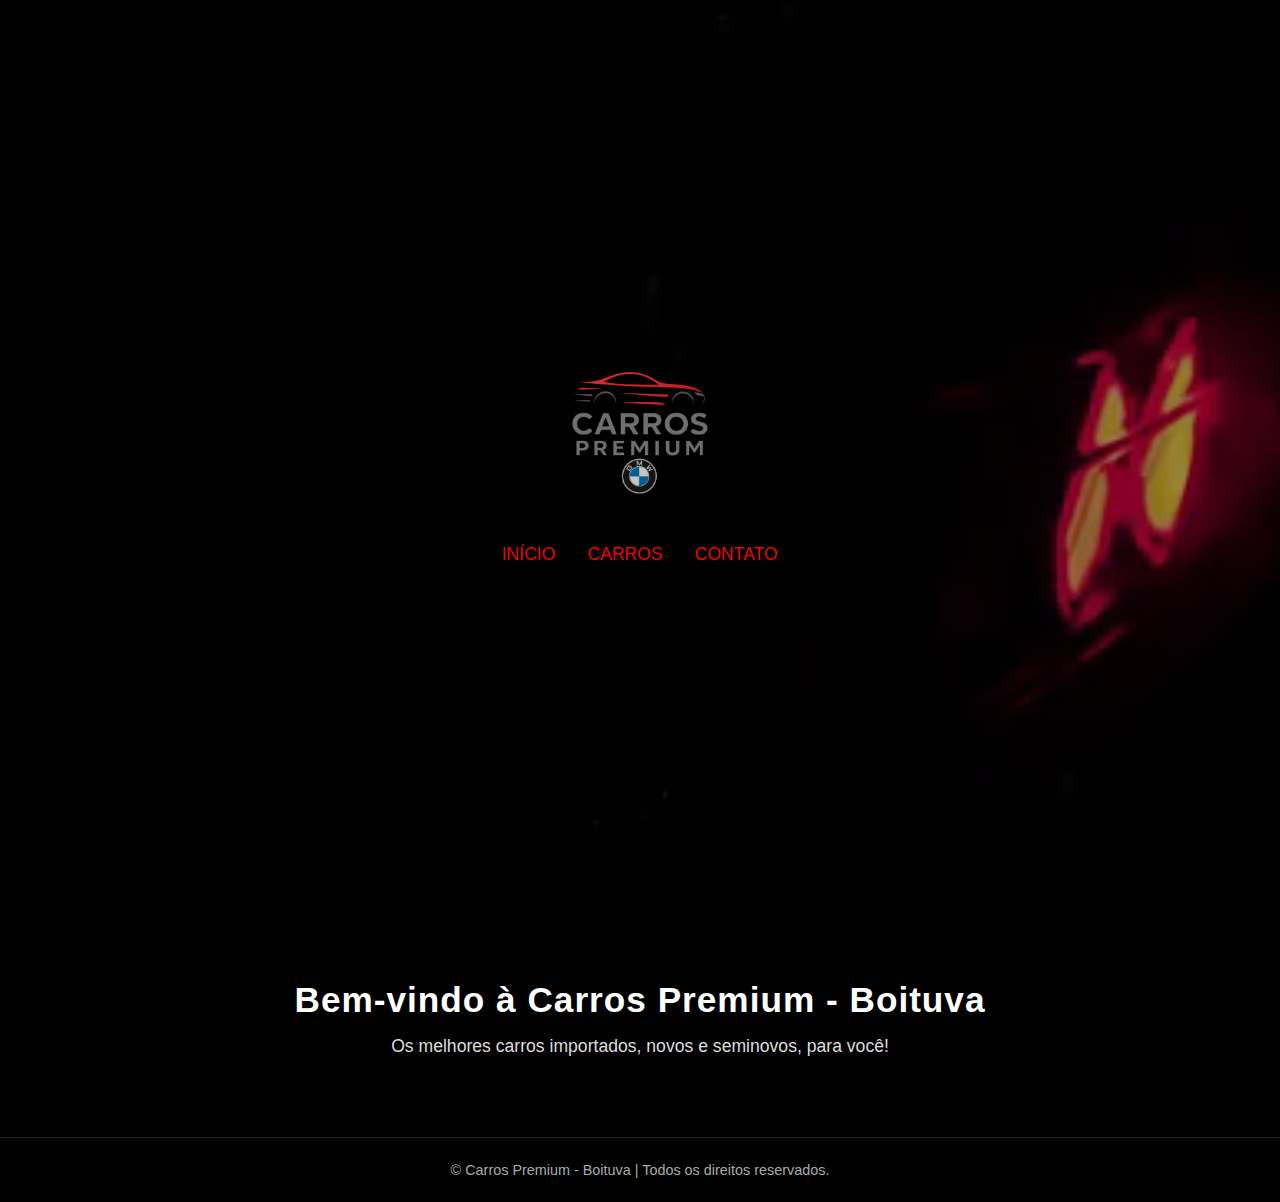
<file: index.html>
<!DOCTYPE html>
<html lang="pt-BR">
<head>
    <meta charset="UTF-8">
    <meta name="viewport" content="width=device-width, initial-scale=1.0">
    <title>Carros Premium - Sua loja de carros</title>
    <link rel="stylesheet" href="style.css">
</head>
<body>
    <header class="header-video">
        <video class="video-bg" autoplay muted loop playsinline>
            <source src="video.mp4" type="video/mp4">
            Seu navegador não suporta vídeos HTML5.
        </video>

        <div class="header-content">
            <h1>
                <img src="logo.png" alt="Logo da Carros Premium">
            </h1>
            <nav>
                <div class="menus">
                    <a href="index.html">Início</a>
                    <a href="carros.html">Carros</a>
                    <a href="formulario.html">Contato</a>
                </div>
            </nav>
        </div>
    </header>

    <main class="hero">
        <h2>Bem-vindo à Carros Premium - Boituva</h2>
        <p>Os melhores carros importados, novos e seminovos, para você!</p>
    </main>

    <footer>
        <p>&copy; Carros Premium - Boituva | Todos os direitos reservados.</p>
    </footer>
</body>
</html>
</file>
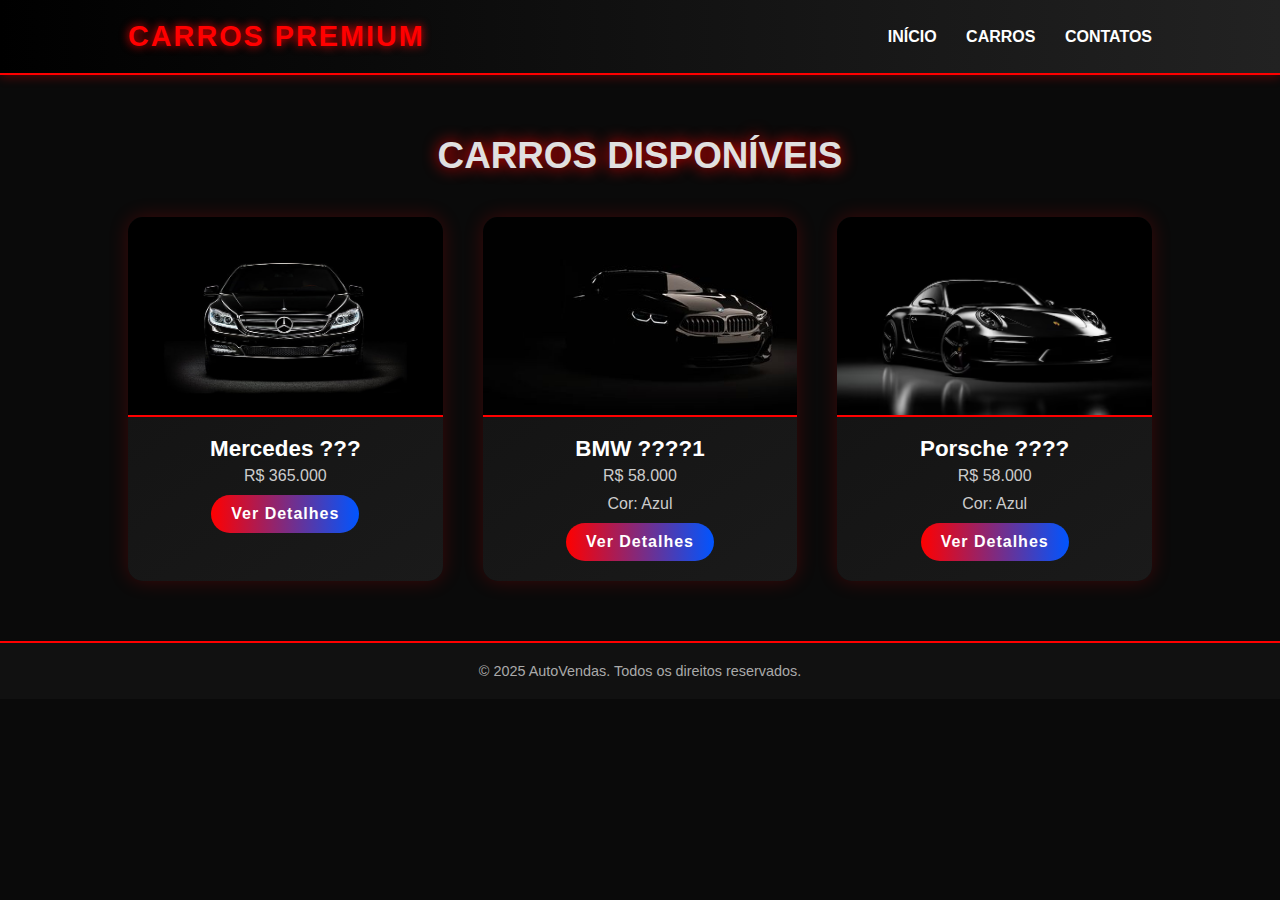
<file: carros.html>
<!DOCTYPE html>
<html lang="pt-BR">
<head>
    <meta charset="UTF-8">
    <title>Carros à Venda | Carros Premium</title>
    <style>
        /* ====== ESTILO GERAL ====== */
        * {
            margin: 0;
            padding: 0;
            box-sizing: border-box;
            font-family: 'Poppins', sans-serif;
        }

        body {
            background-color: #0a0a0a;
            color: #fff;
        }

        a {
            text-decoration: none;
            color: inherit;
        }

        /* ====== CABEÇALHO ====== */
        header {
            background: linear-gradient(90deg, #000, #111, #222);
            padding: 20px 10%;
            display: flex;
            justify-content: space-between;
            align-items: center;
            box-shadow: 0 2px 10px rgba(255, 0, 0, 0.3);
            border-bottom: 2px solid #ff0000;
        }

        header h1 {
            font-size: 1.8em;
            text-transform: uppercase;
            color: #ff0000;
            letter-spacing: 2px;
            text-shadow: 0 0 10px #ff0000;
        }

        nav a {
            color: #fff;
            margin-left: 25px;
            font-weight: 600;
            text-transform: uppercase;
            transition: 0.3s;
            position: relative;
        }

        nav a::after {
            content: "";
            position: absolute;
            width: 0%;
            height: 2px;
            background: #ff0000;
            bottom: -5px;
            left: 0;
            transition: 0.3s;
        }

        nav a:hover {
            color: #ff0000;
        }

        nav a:hover::after {
            width: 100%;
        }

        /* ====== CONTEÚDO PRINCIPAL ====== */
        main {
            padding: 60px 10%;
            text-align: center;
        }

        main h2 {
            font-size: 2.3em;
            margin-bottom: 40px;
            text-transform: uppercase;
            color: #e0e0e0;
            text-shadow: 0 0 15px #ff0000;
        }

        .carros-lista {
            display: grid;
            grid-template-columns: repeat(auto-fit, minmax(280px, 1fr));
            gap: 40px;
            justify-items: center;
        }

        /* ====== CARDS ====== */
        .carros-card {
            background: linear-gradient(145deg, #111, #1a1a1a);
            border-radius: 15px;
            overflow: hidden;
            box-shadow: 0 0 20px rgba(255, 0, 0, 0.2);
            transition: transform 0.3s ease, box-shadow 0.3s ease;
            max-width: 320px;
        }

        .carros-card:hover {
            transform: translateY(-10px);
            box-shadow: 0 0 25px rgba(255, 0, 0, 0.5);
        }

        .carros-card img {
            width: 100%;
            height: 200px;
            object-fit: cover;
            border-bottom: 2px solid #ff0000;
        }

        .carros-card h3 {
            font-size: 1.4em;
            margin: 15px 0 5px;
            color: #fff;
            text-transform: capitalize;
        }

        .carros-card p {
            color: #ccc;
            font-size: 1em;
            margin-bottom: 10px;
        }

        .btn {
            display: inline-block;
            background: linear-gradient(90deg, #ff0000, #0055ff);
            color: #fff;
            padding: 10px 20px;
            border-radius: 25px;
            margin-bottom: 20px;
            font-weight: bold;
            letter-spacing: 1px;
            transition: 0.3s;
        }

        .btn:hover {
            background: linear-gradient(90deg, #ff4d4d, #3399ff);
            transform: scale(1.05);
            box-shadow: 0 0 15px rgba(255, 0, 0, 0.5);
        }

        /* ====== RODAPÉ ====== */
        footer {
            background-color: #111;
            padding: 20px 0;
            text-align: center;
            color: #aaa;
            border-top: 2px solid #ff0000;
            font-size: 0.9em;
        }

        /* ====== RESPONSIVIDADE ====== */
        @media (max-width: 768px) {
            header {
                flex-direction: column;
                text-align: center;
            }

            nav {
                margin-top: 10px;
            }

            nav a {
                display: inline-block;
                margin: 10px;
            }

            .carros-card img {
                height: 180px;
            }
        }
    </style>
</head>
<body>
    <header>
        <h1>Carros Premium</h1>
        <nav>
            <a href="index.html">Início</a>
            <a href="carros.html">Carros</a>
            <a href="contato.html">Contatos</a>
        </nav>
    </header>

    <main>
        <h2>Carros Disponíveis</h2>
        <div class="carros-lista">
            <div class="carros-card">
                <img src="mercedes.jpg" alt="carro 1">
                <h3>Mercedes ???</h3>
                <p>R$ 365.000</p>
                <a class="btn" href="detalhes.html">Ver Detalhes</a>
            </div>

            <div class="carros-card">
                <img src="bmw.jpg" alt="carro 2">
                <h3>BMW ????1</h3>
                <p>R$ 58.000</p>
                <p>Cor: Azul</p>
                <a class="btn" href="detalhes.html">Ver Detalhes</a>
            </div>

            <div class="carros-card">
                <img src="porshe.jpg" alt="carro 3">
                <h3>Porsche ????</h3>
                <p>R$ 58.000</p>
                <p>Cor: Azul</p>
                <a class="btn" href="detalhes.html">Ver Detalhes</a>
            </div>
        </div>
    </main>

    <footer>
        <p>&copy; 2025 AutoVendas. Todos os direitos reservados.</p>
    </footer>
</body>
</html>
</file>
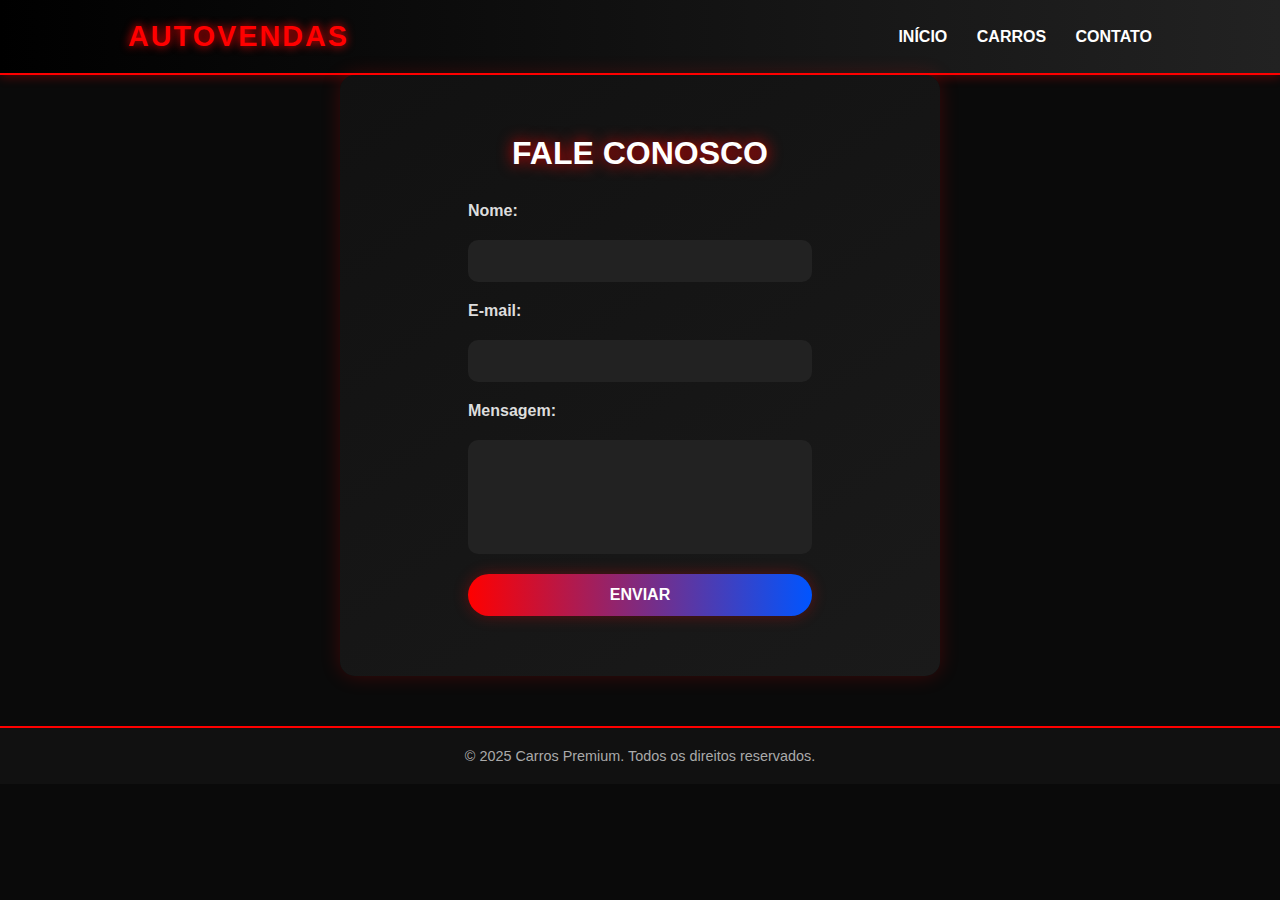
<file: formulario.html>
<!DOCTYPE html>
<html lang="pt-BR">
<head>
  <meta charset="UTF-8">
  <title>Contato | AutoVendas</title>
  <style>
    /* ======== ESTILO GERAL ======== */
    * {
      margin: 0;
      padding: 0;
      box-sizing: border-box;
      font-family: 'Poppins', sans-serif;
    }

    body {
      background-color: #0a0a0a;
      color: #fff;
    }

    a {
      text-decoration: none;
      color: inherit;
    }

    /* ======== CABEÇALHO ======== */
    header {
      background: linear-gradient(90deg, #000, #111, #222);
      padding: 20px 10%;
      display: flex;
      justify-content: space-between;
      align-items: center;
      box-shadow: 0 2px 10px rgba(255, 0, 0, 0.3);
      border-bottom: 2px solid #ff0000;
    }

    header h1 {
      font-size: 1.8em;
      text-transform: uppercase;
      color: #ff0000;
      letter-spacing: 2px;
      text-shadow: 0 0 10px #ff0000;
    }

    nav a {
      color: #fff;
      margin-left: 25px;
      font-weight: 600;
      text-transform: uppercase;
      transition: 0.3s;
      position: relative;
    }

    nav a::after {
      content: "";
      position: absolute;
      width: 0%;
      height: 2px;
      background: #ff0000;
      bottom: -5px;
      left: 0;
      transition: 0.3s;
    }

    nav a:hover {
      color: #ff0000;
    }

    nav a:hover::after {
      width: 100%;
    }

    /* ======== CONTEÚDO PRINCIPAL ======== */
    main {
      padding: 60px 10%;
      max-width: 600px;
      margin: auto;
      text-align: center;
      background: linear-gradient(145deg, #111, #1a1a1a);
      border-radius: 15px;
      box-shadow: 0 0 20px rgba(255, 0, 0, 0.2);
    }

    main h2 {
      font-size: 2em;
      color: #fff;
      margin-bottom: 30px;
      text-transform: uppercase;
      text-shadow: 0 0 15px #ff0000;
    }

    /* ======== FORMULÁRIO ======== */
    form {
      display: flex;
      flex-direction: column;
      gap: 20px;
    }

    label {
      font-weight: bold;
      text-align: left;
      color: #ddd;
    }

    input, textarea {
      width: 100%;
      padding: 12px;
      border: none;
      border-radius: 10px;
      background-color: #222;
      color: #fff;
      font-size: 1em;
      transition: 0.3s;
      outline: none;
    }

    input:focus, textarea:focus {
      background-color: #1a1a1a;
      box-shadow: 0 0 10px #ff0000;
    }

    textarea {
      resize: none;
    }

    .btn {
      background: linear-gradient(90deg, #ff0000, #0055ff);
      border: none;
      padding: 12px 0;
      border-radius: 25px;
      color: #fff;
      font-weight: bold;
      font-size: 1em;
      text-transform: uppercase;
      cursor: pointer;
      transition: 0.3s;
      box-shadow: 0 0 15px rgba(255, 0, 0, 0.3);
    }

    .btn:hover {
      transform: scale(1.05);
      background: linear-gradient(90deg, #ff4d4d, #3399ff);
      box-shadow: 0 0 20px rgba(255, 0, 0, 0.5);
    }

    /* ======== RODAPÉ ======== */
    footer {
      background-color: #111;
      padding: 20px 0;
      text-align: center;
      color: #aaa;
      border-top: 2px solid #ff0000;
      font-size: 0.9em;
      margin-top: 50px;
    }

    /* ======== RESPONSIVIDADE ======== */
    @media (max-width: 600px) {
      header {
        flex-direction: column;
        text-align: center;
      }

      nav {
        margin-top: 10px;
      }

      nav a {
        margin: 10px;
      }

      main {
        padding: 40px 8%;
      }
    }
  </style>
</head>
<body>
  <header>
    <h1>AutoVendas</h1>
    <nav>
        <a href="index.html">Início</a>
        <a href="carros.html">Carros</a>
        <a href="contatos.html">Contato</a>
    </nav>
  </header>
  
  <main>
    <h2>Fale Conosco</h2>
    <form>
      <label for="nome">Nome:</label>
      <input type="text" id="nome" name="nome" required>

      <label for="email">E-mail:</label>
      <input type="email" id="email" name="email" required>

      <label for="mensagem">Mensagem:</label>
      <textarea id="mensagem" name="mensagem" rows="5" required></textarea>

      <button type="submit" class="btn">Enviar</button>
    </form>
  </main> 

  <footer>
    <p>&copy; 2025 Carros Premium. Todos os direitos reservados.</p>
  </footer>
</body>
</html>
</file>
<file: style.css>
/* === RESET BÁSICO === */
* {
    margin: 0;
    padding: 0;
    box-sizing: border-box;
    font-family: "Poppins", Arial, sans-serif;
}

/* === CORPO === */
body {
    color: #ff0000;
   background: linear-gradient(to right, #0015ff, #0015ff,#0015ff );
    overflow-x: hidden;
}

/* === CABEÇALHO COM VÍDEO === */
.header-video {
    position: relative;
    height: 100vh;
    display: flex;
    align-items: center;
    justify-content: center;
    text-align: center;
    overflow: hidden;
}

/* VÍDEO DE FUNDO */
.video-bg {
    position: absolute;
    top: 0;
    left: 0;
    width: 100%;
    height: 100%;
    object-fit: cover;
    filter: brightness(60%);
    z-index: -1;
}

/* CONTEÚDO SOBRE O VÍDEO */
.header-content {
    position: relative;
    z-index: 10;
}

/* LOGO */
.header-content img {
    width: 180px;
    height: auto;
    margin-bottom: 20px;
}

/* === MENU === */
nav .menus {
    display: flex;
    gap: 2rem;
    justify-content: center;
}

nav a {
    text-decoration: none;
    color: #ff0000;
    font-weight: 500;
    font-size: 1.1rem;
    text-transform: uppercase;
    position: relative;
    transition: color 0.3s ease;
}

nav a::after {
    content: "";
    position: absolute;
    bottom: -5px;
    left: 0;
    width: 0%;
    height: 2px;
    background: #ff0000;
    transition: width 0.3s ease;
}

nav a:hover {
    color: #ff0000;
}

nav a:hover::after {
    width: 100%;
}

/* === SEÇÃO HERO === */
.hero {
    background: linear-gradient(180deg, #000000 10%, #000000 100%);
    text-align: center;
    padding: 5rem 2rem;
}

.hero h2 {
    font-size: 2.2rem;
    margin-bottom: 1rem;
    color: #ffffff;
    letter-spacing: 1px;
}

.hero p {
    font-size: 1.1rem;
    color: #ddd;
}

/* === RODAPÉ === */
footer {
    background-color: #000;
    text-align: center;
    padding: 1.5rem;
    font-size: 0.9rem;
    border-top: 1px solid #222;
    color: #aaa;
}

/* === RESPONSIVIDADE === */
@media (max-width: 768px) {
    nav .menus {
        flex-direction: column;
        gap: 1rem;
    }

    .hero h2 {
        font-size: 1.6rem;
    }

    .hero p {
        font-size: 1rem;
    }

    .header-content img {
        width: 140px;
    }
}
</file>
